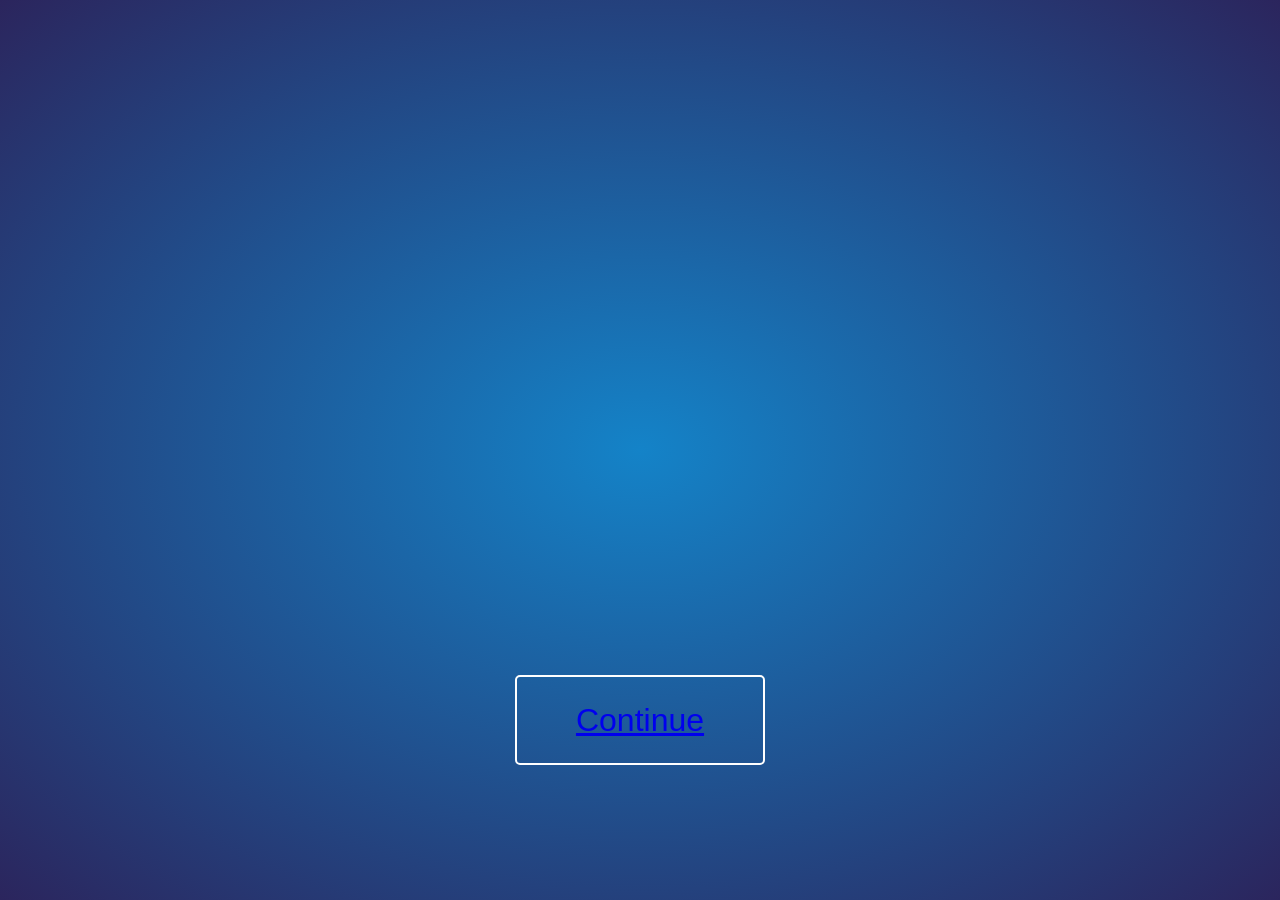
<file: index.html>
<!DOCTYPE html>
<html lang="en">
<head>
    <meta charset="UTF-8">
    <meta http-equiv="X-UA-Compatible" content="IE=edge">
    <meta name="viewport" content="width=device-width, initial-scale=1.0">
    <title>portfolio</title>
    <link rel="stylesheet" href="l.css"/>

</head>
<body>
    <p id='head1' class='header'>Hi there!</p>
<p id='head2' class='header'>I am Ashmi</p>
<p id='head3' class='header'>This is my portfolio</p>
<p id='head4' class='header'>Click on "Continue" to proceed further</p>

    <div class='light x1'></div>
    <div class='light x2'></div>
    <div class='light x3'></div>
    <div class='light x4'></div>
    <div class='light x5'></div>
    <div class='light x6'></div>
    <div class='light x6'></div>
    <div class='light x7'></div>
    <button><a href="final1.html">Continue</a></button>
    <br>
  
</body>
</html>
</file>
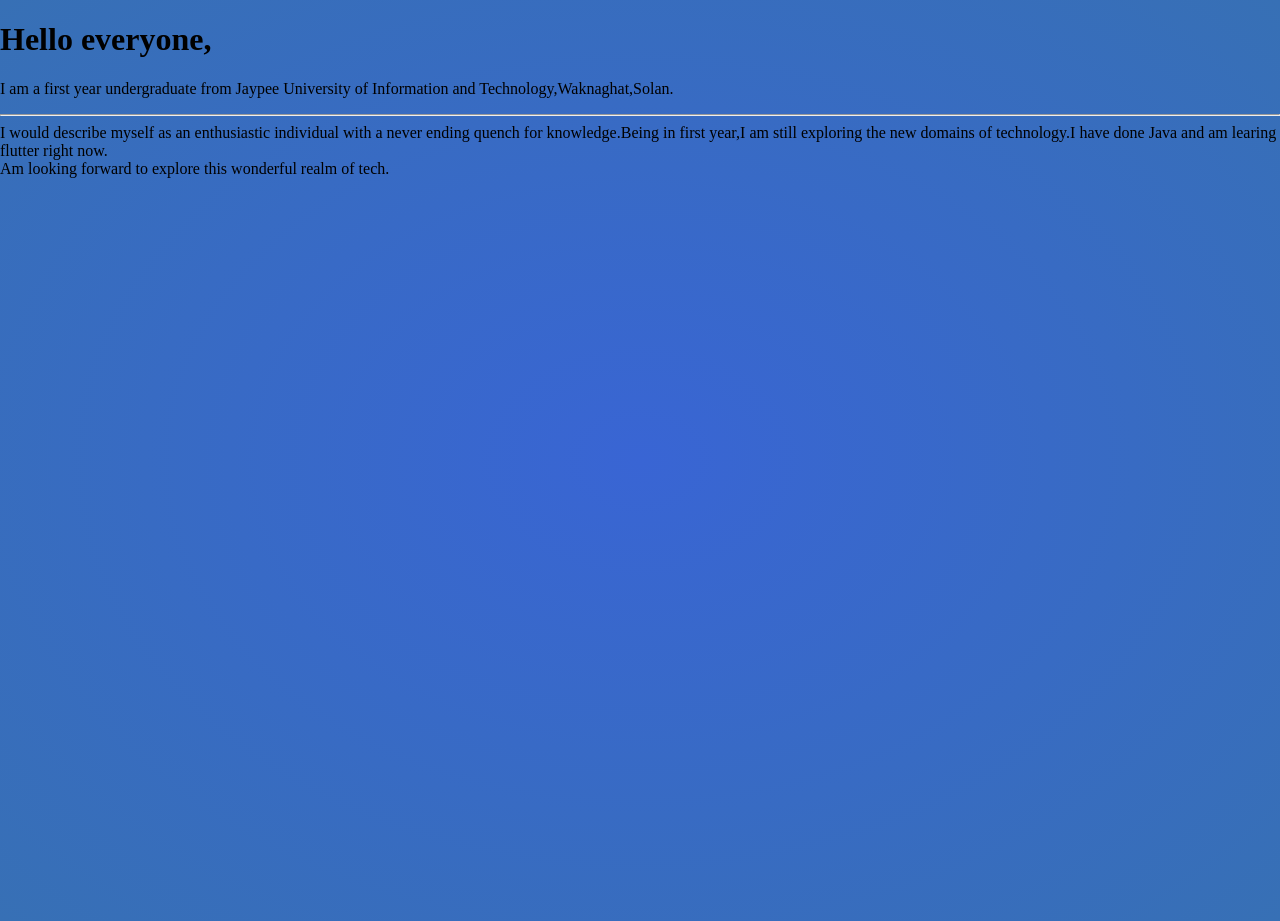
<file: about.html>
<!DOCTYPE html>
<html lang="en">
<head>
    <meta charset="UTF-8">
    <meta http-equiv="X-UA-Compatible" content="IE=edge">
    <meta name="viewport" content="width=device-width, initial-scale=1.0">
    <title>About me</title>
    <link rel="stylesheet" href="about.css  ">
</head>
<body>
    <div class='light x1'></div>
    <div class='light x2'></div>
    <div class='light x3'></div>
    <div class='light x4'></div>
    <div class='light x5'></div>
    <div class='light x6'></div>
    <div class='light x6'></div>
    <div class='light x7'></div>

    <p><h1>Hello everyone,</h1></p>
    <p><style<h3>I am a first year undergraduate from Jaypee University of Information and Technology,Waknaghat,Solan.
        <br><hr>
        I would describe myself as an enthusiastic individual with a never ending quench for knowledge.Being in first year,I am still exploring the new domains of technology.I have done Java and am learing flutter right now.
        <br>
        Am looking forward to explore this wonderful realm of tech.
    </h3></p>
</body>
</html>
</file>
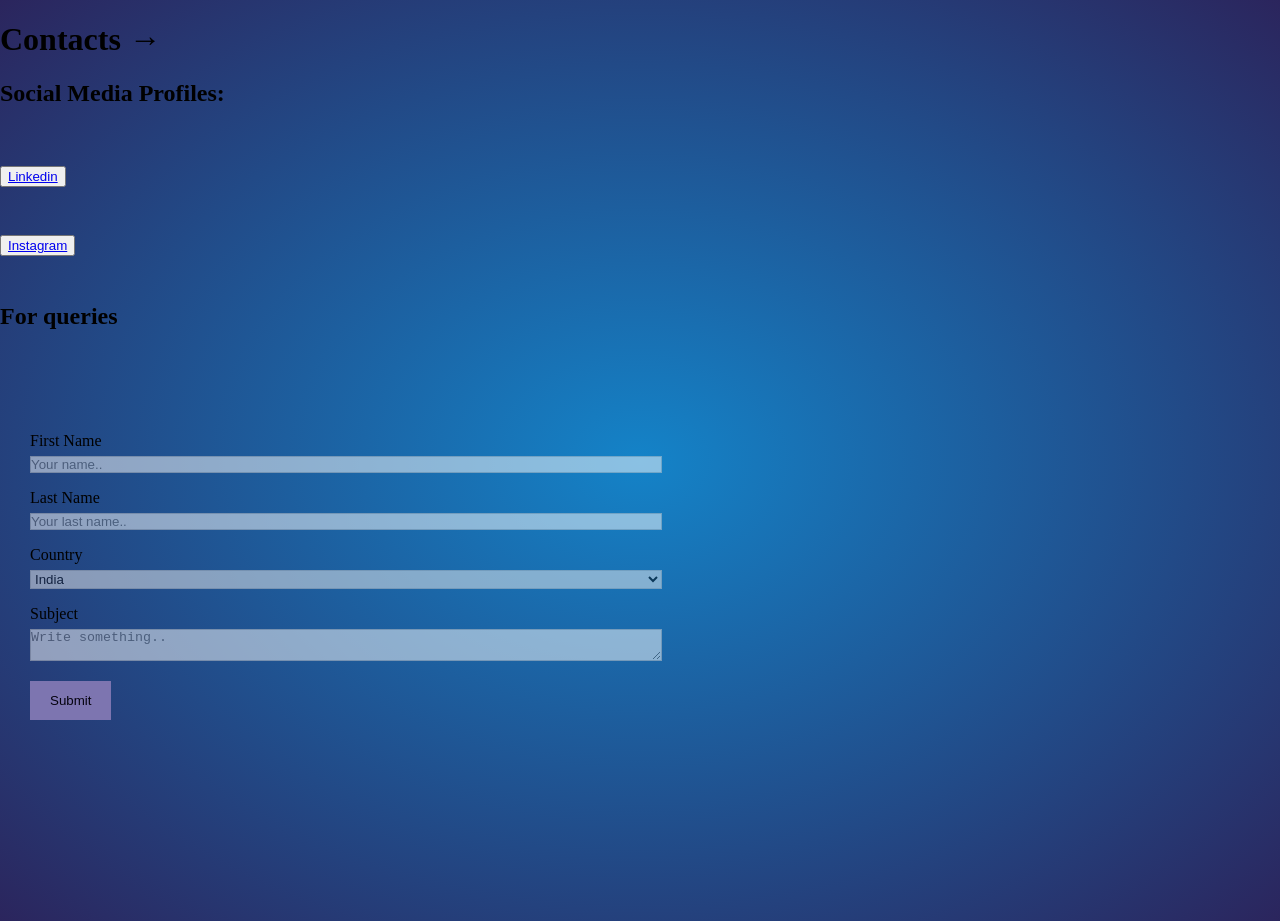
<file: contact.html>
<!DOCTYPE html>
<html lang="en">
<head>
    <meta charset="UTF-8">
    <meta http-equiv="X-UA-Compatible" content="IE=edge">
    <meta name="viewport" content="width=device-width, initial-scale=1.0">
    <title>Contact</title>
    <link rel="stylesheet" href="contact.css">
</head>
<body>
    <div class='light x1'></div>
    <div class='light x2'></div>
    <div class='light x3'></div>
    <div class='light x4'></div>
    <div class='light x5'></div>
    <div class='light x6'></div>
    <div class='light x6'></div>
    <div class='light x7'></div>
    <p><h1>Contacts &rarr;</h1></p>
    <h2>Social Media Profiles:</h2>
    <div class="a">
                <i class="fa fa-instagram" style="font-size:60px;color:rgb(229, 10, 94);"></i>
                
                <button><a href="linkedin.com/in/ashmi-sharma-076914258/">Linkedin</a></button>
                <br>
                <i class="fa fa-linkedin" style="font-size:60px;color:blue;"></i>

                <button><a href="https://instagram.com/ash_mi_._?igshid=Mzc0YWU1WY=">Instagram</a></button>
                </div>
                <br>
                <h2>For queries</h2>
                <div class="container">
                    <div style="text-align:center">
                    </div>
                    <div class="row">
                      <div class="column">
                      </div>
                      <div class="column">
                        <form action="/action_page.php">
                          <label for="fname">First Name</label>
                          <input type="text" id="fname" name="firstname" placeholder="Your name..">
                          <label for="lname">Last Name</label>
                          <input type="text" id="lname" name="lastname" placeholder="Your last name..">
                          <label for="country">Country</label>
                          <select id="country" name="country">
                            <option value="australia">India</option>
                            <option value="canada">Norway</option>
                            <option value="usa">USA</option>
                          </select>
                          <br>
                          <label for="subject">Subject</label>
                          <textarea id="subject" name="subject" placeholder="Write something.." style="height:170px 200px"></textarea>
                          <input type="submit" value="Submit">
                        </form>
                      </div>
                    </div>
                  </div>

</body>
</html>
</file>
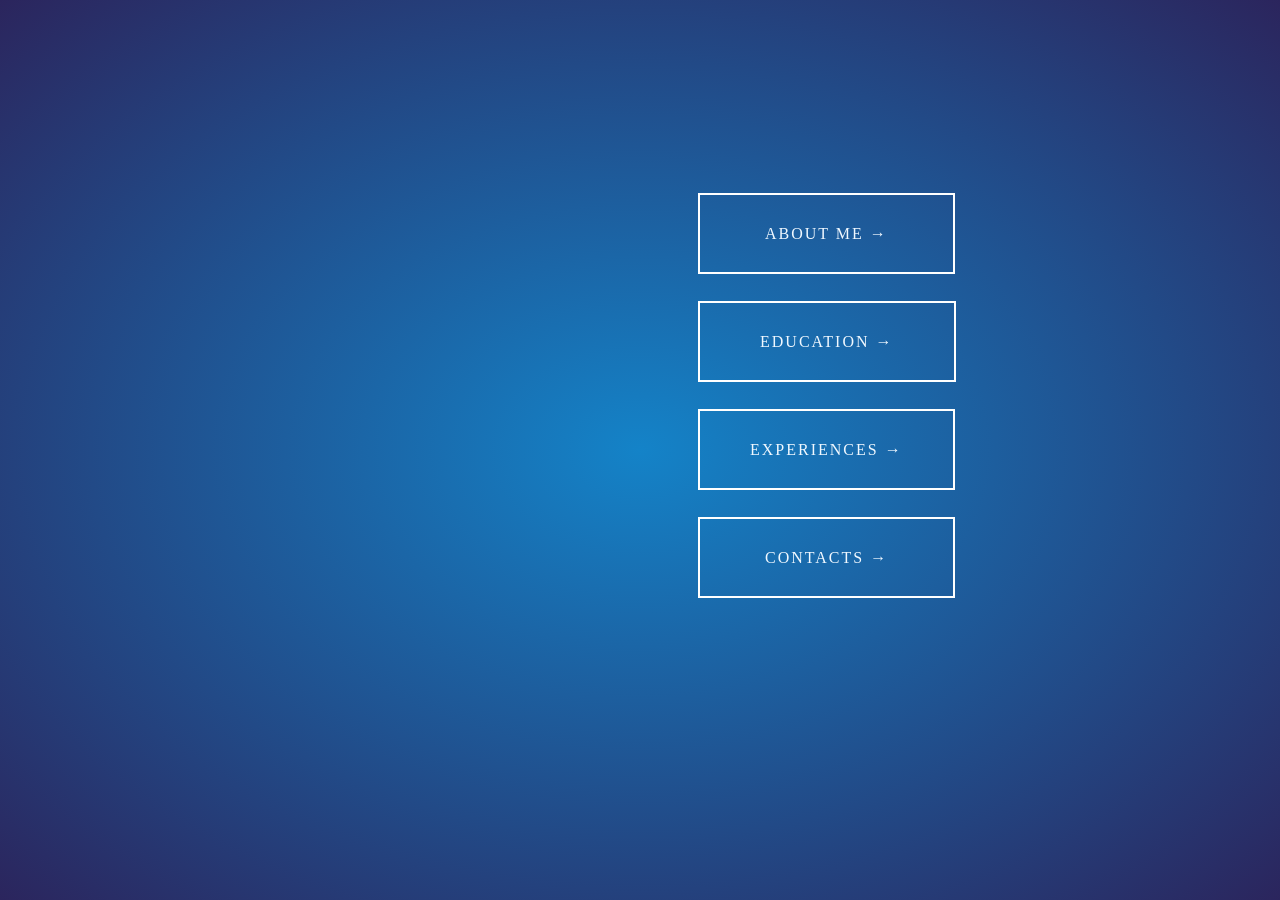
<file: final1.html>
<!DOCTYPE html>
<html lang="en">
<head>
    <meta charset="UTF-8">
    <meta http-equiv="X-UA-Compatible" content="IE=edge">
    <meta name="viewport" content="width=device-width, initial-scale=1.0">
    <title>Home</title>
    <link rel="stylesheet" href="ll.css">
</head>
<body>
    
    <div class='light x1'></div>
    <div class='light x2'></div>
    <div class='light x3'></div>
    <div class='light x4'></div>
    <div class='light x5'></div>
    <div class='light x6'></div>
    <div class='light x6'></div>
    <div class='light x7'></div>
<a class="but but1"href="about.html">About me &rarr;</a>

<br>
<a class="but but2"href="edu.html">Education &rarr;</a>
<br>
<a class="but but3"href="exp.html">Experiences &rarr;</a>
<br>
<a class="but but4"href="contact.html">Contacts &rarr;</a>
<br>



</body>
</html>
</file>
<file: l.css>
body {
    margin: 0;
    height: 100vh;
    font-weight: 100;
    background: radial-gradient(#1483c8,#2b255d);
    -webkit-overflow-Y: hidden;
    -moz-overflow-Y: hidden;
    -o-overflow-Y: hidden;
    overflow-y: hidden;
    -webkit-animation: fadeIn 1 1s ease-out;
    -moz-animation: fadeIn 1 1s ease-out;
    -o-animation: fadeIn 1 1s ease-out;
    animation: fadeIn 1 1s ease-out;
}

button{
  position: absolute;
  border: 2px solid white;
  background: transparent;
  font-family:palatino,sans-serif;
  color: rgb(244, 237, 241);
  width: 250px;
  height: 90px;
  font-size: 2em;
  border-radius: 5px;
  opacity: 5;
  top: 60vh;
  bottom: 0px;
  left: 0px;
  right: 0px;
  margin: auto;
  transition: .3s;
}

button:hover{
  border: 2px solid #add1d4;
  background-color: rgba(365,365,365,0.5);
  cursor: pointer;
  color: #9ad1d6;
  opacity: .8;
  transition: .3s;
  box-shadow: 0 8px 16px 0 rgba(82, 60, 60, 0.944);
}

.light {
    position: absolute;
    width: 0px;
    opacity: .75;
    background-color: rgb(17, 228, 189);
    box-shadow: #e9f1f1 0px 0px 20px 2px;
    opacity: 0;
    top: 100vh;
    bottom: 0px;
    left: 0px;
    right: 0px;
    margin: auto;
}

.x1{
  -webkit-animation: floatUp 4s infinite linear;
  -moz-animation: floatUp 4s infinite linear;
  -o-animation: floatUp 4s infinite linear;
  animation: floatUp 4s infinite linear;
   -webkit-transform: scale(1.0);
   -moz-transform: scale(1.0);
   -o-transform: scale(1.0);
  transform: scale(1.0);
}

.x2{
  -webkit-animation: floatUp 7s infinite linear;
  -moz-animation: floatUp 7s infinite linear;
  -o-animation: floatUp 7s infinite linear;
  animation: floatUp 7s infinite linear;
  -webkit-transform: scale(1.6);
  -moz-transform: scale(1.6);
  -o-transform: scale(1.6);
  transform: scale(1.6);
  left: 15%;
}

.x3{
  -webkit-animation: floatUp 2.5s infinite linear;
  -moz-animation: floatUp 2.5s infinite linear;
  -o-animation: floatUp 2.5s infinite linear;
  animation: floatUp 2.5s infinite linear;
  -webkit-transform: scale(.5);
  -moz-transform: scale(.5);
  -o-transform: scale(.5);
  transform: scale(.5);
  left: -15%;
}

.x4{
  -webkit-animation: floatUp 4.5s infinite linear;
  -moz-animation: floatUp 4.5s infinite linear;
  -o-animation: floatUp 4.5s infinite linear;
  animation: floatUp 4.5s infinite linear;
  -webkit-transform: scale(1.2);
  -moz-transform: scale(1.2);
  -o-transform: scale(1.2);
  transform: scale(1.2);
  left: -34%;
}

.x5{
  -webkit-animation: floatUp 8s infinite linear;
  -moz-animation: floatUp 8s infinite linear;
  -o-animation: floatUp 8s infinite linear;
  animation: floatUp 8s infinite linear;
  -webkit-transform: scale(2.2);
  -moz-transform: scale(2.2);
  -o-transform: scale(2.2);
  transform: scale(2.2);
  left: -57%;
}

.x6{
  -webkit-animation: floatUp 3s infinite linear;
  -moz-animation: floatUp 3s infinite linear;
  -o-animation: floatUp 3s infinite linear;
  animation: floatUp 3s infinite linear;
  -webkit-transform: scale(.8);
  -moz-transform: scale(.8);
  -o-transform: scale(.8);
  transform: scale(.8);
  left: -81%;
}

.x7{
  -webkit-animation: floatUp 5.3s infinite linear;
  -moz-animation: floatUp 5.3s infinite linear;
  -o-animation: floatUp 5.3s infinite linear;
  animation: floatUp 5.3s infinite linear;
  -webkit-transform: scale(3.2);
  -moz-transform: scale(3.2);
  -o-transform: scale(3.2);
  transform: scale(3.2);
  left: 37%;
}



button:focus{
  outline: none;
}

@-webkit-keyframes floatUp{
  0%{top: 100vh; opacity: 0;}
  25%{opacity: 1;}
  50%{top: 0vh; opacity: .8;}
  75%{opacity: 1;}
  100%{top: -100vh; opacity: 0;}
}
@-moz-keyframes floatUp{
  0%{top: 100vh; opacity: 0;}
  25%{opacity: 1;}
  50%{top: 0vh; opacity: .8;}
  75%{opacity: 1;}
  100%{top: -100vh; opacity: 0;}
}
@-o-keyframes floatUp{
  0%{top: 100vh; opacity: 0;}
  25%{opacity: 1;}
  50%{top: 0vh; opacity: .8;}
  75%{opacity: 1;}
  100%{top: -100vh; opacity: 0;}
}
@keyframes floatUp{
  0%{top: 100vh; opacity: 0;}
  25%{opacity: 1;}
  50%{top: 0vh; opacity: .8;}
  75%{opacity: 1;}
  100%{top: -100vh; opacity: 0;}
}

.header{
  position: absolute;
  top: 40%;
  left: 50%;
  transform: translate(-50%, -50%);
  font-family: 'Roboto', sans-serif;
  font-weight: 200;
  color: white;
  font-size: 2em;
}

#head1, #head2,#head3,#head4{
  opacity: 0;
}

#head1{
  -webkit-animation: fadeOut 1 5s ease-in;
  -moz-animation: fadeOut 1 5s ease-in;
  -o-animation: fadeOut 1 5s ease-in;
  animation: fadeOut 1 5s ease-in;
}

#head2{
  -webkit-animation: fadeOut 1 5s ease-in;
  -moz-animation: fadeOut 1 5s ease-in;
  -o-animation: fadeOut 1 5s ease-in;
  animation: fadeOut 1 5s ease-in;
  -webkit-animation-delay: 6s;
  -moz-animation-delay: 6s;
  -o-animation-delay: 6s;
  animation-delay: 6s;
}
#head3{
  -webkit-animation: fadeOut 1 5s ease-in;
  -moz-animation: fadeOut 1 5s ease-in;
  -o-animation: fadeOut 1 5s ease-in;
  animation: fadeOut 1 5s ease-in;
  -webkit-animation-delay: 12s;
  -moz-animation-delay: 12s;
  -o-animation-delay: 12s;
  animation-delay: 12s;
}

#head4{
  -webkit-animation: fadeOut 1 5s ease-in;
  -moz-animation: fadeOut 1 5s ease-in;
  -o-animation: fadeOut 1 5s ease-in;
  animation: fadeOut 1 5s ease-in;
  -webkit-animation-delay: 16s;
  -moz-animation-delay: 16s;
  -o-animation-delay: 16s;
  animation-delay: 16s;
}




@-webkit-keyframes fadeIn{
  from{opacity: 0;}
  to{opacity: 1;}
}

@-moz-keyframes fadeIn{
  from{opacity: 0;}
  to{opacity: 1;}
}

@-o-keyframes fadeIn{
  from{opacity: 0;}
  to{opacity: 1;}
}

@keyframes fadeIn{
  from{opacity: 0;}
  to{opacity: 1;}
}

@-webkit-keyframes fadeOut{
  0%{opacity: 0;}
  30%{opacity: 1;}
  80%{opacity: .9;}
  100%{opacity: 0;}
}

@-moz-keyframes fadeOut{
  0%{opacity: 0;}
  30%{opacity: 1;}
  80%{opacity: .9;}
  100%{opacity: 0;}
}

@-o-keyframes fadeOut{
  0%{opacity: 0;}
  30%{opacity: 1;}
  80%{opacity: .9;}
  100%{opacity: 0;}
}

@keyframes fadeOut{
  0%{opacity: 0;}
  30%{opacity: 1;}
  80%{opacity: .9;}
  100%{opacity: 0;}
}

@-webkit-keyframes finalFade{
  0%{opacity: 0;}
  30%{opacity: 1;}
  80%{opacity: .9;}
  100%{opacity: 1;}
}

@-moz-keyframes finalFade{
  0%{opacity: 0;}
  30%{opacity: 1;}
  80%{opacity: .9;}
  100%{opacity: 1;}
}

@-o-keyframes finalFade{
  0%{opacity: 0;}
  30%{opacity: 1;}
  80%{opacity: .9;}
  100%{opacity: 1;}
}

@keyframes finalFade{
  0%{opacity: 0;}
  30%{opacity: 1;}
  80%{opacity: .9;}
  100%{opacity: 1;}
}

#footer{
  font-family: 'Roboto', sans-serif;
  font-size: 1.2em;
  color: white;
  position: fixed;
  -webkit-transform: translate(95vw,90vh);
  -moz-transform: translate(95vw,90vh);
  transform: translate(95vw,90vh);
  transform: translate(95vw,90vh);
}
</file>
<file: about.css>
body {
    margin: 0;
    height: 100vh;
    font-weight: 100;
    background: radial-gradient(#3965d4,#3770b5);
    -webkit-overflow-Y: hidden;
    -moz-overflow-Y: hidden;
    -o-overflow-Y: hidden;
    overflow-y: hidden;
    -webkit-animation: fadeIn 1 1s ease-out;
    -moz-animation: fadeIn 1 1s ease-out;
    -o-animation: fadeIn 1 1s ease-out;
    animation: fadeIn 1 1s ease-out;
}
.light {
    position: absolute;
    width: 0px;
    opacity: .75;
    background-color: rgb(17, 228, 189);
    box-shadow: #e9f1f1 0px 0px 20px 2px;
    opacity: 0;
    top: 100vh;
    bottom: 0px;
    left: 0px;
    right: 0px;
    margin: auto;
}

.x1{
  -webkit-animation: floatUp 4s infinite linear;
  -moz-animation: floatUp 4s infinite linear;
  -o-animation: floatUp 4s infinite linear;
  animation: floatUp 4s infinite linear;
   -webkit-transform: scale(1.0);
   -moz-transform: scale(1.0);
   -o-transform: scale(1.0);
  transform: scale(1.0);
}

.x2{
  -webkit-animation: floatUp 7s infinite linear;
  -moz-animation: floatUp 7s infinite linear;
  -o-animation: floatUp 7s infinite linear;
  animation: floatUp 7s infinite linear;
  -webkit-transform: scale(1.6);
  -moz-transform: scale(1.6);
  -o-transform: scale(1.6);
  transform: scale(1.6);
  left: 15%;
}

.x3{
  -webkit-animation: floatUp 2.5s infinite linear;
  -moz-animation: floatUp 2.5s infinite linear;
  -o-animation: floatUp 2.5s infinite linear;
  animation: floatUp 2.5s infinite linear;
  -webkit-transform: scale(.5);
  -moz-transform: scale(.5);
  -o-transform: scale(.5);
  transform: scale(.5);
  left: -15%;
}

.x4{
  -webkit-animation: floatUp 4.5s infinite linear;
  -moz-animation: floatUp 4.5s infinite linear;
  -o-animation: floatUp 4.5s infinite linear;
  animation: floatUp 4.5s infinite linear;
  -webkit-transform: scale(1.2);
  -moz-transform: scale(1.2);
  -o-transform: scale(1.2);
  transform: scale(1.2);
  left: -34%;
}

.x5{
  -webkit-animation: floatUp 8s infinite linear;
  -moz-animation: floatUp 8s infinite linear;
  -o-animation: floatUp 8s infinite linear;
  animation: floatUp 8s infinite linear;
  -webkit-transform: scale(2.2);
  -moz-transform: scale(2.2);
  -o-transform: scale(2.2);
  transform: scale(2.2);
  left: -57%;
}

.x6{
  -webkit-animation: floatUp 3s infinite linear;
  -moz-animation: floatUp 3s infinite linear;
  -o-animation: floatUp 3s infinite linear;
  animation: floatUp 3s infinite linear;
  -webkit-transform: scale(.8);
  -moz-transform: scale(.8);
  -o-transform: scale(.8);
  transform: scale(.8);
  left: -81%;
}

.x7{
  -webkit-animation: floatUp 5.3s infinite linear;
  -moz-animation: floatUp 5.3s infinite linear;
  -o-animation: floatUp 5.3s infinite linear;
  animation: floatUp 5.3s infinite linear;
  -webkit-transform: scale(3.2);
  -moz-transform: scale(3.2);
  -o-transform: scale(3.2);
  transform: scale(3.2);
  left: 37%;
}



button:focus{
  outline: none;
}

@-webkit-keyframes floatUp{
  0%{top: 100vh; opacity: 0;}
  25%{opacity: 1;}
  50%{top: 0vh; opacity: .8;}
  75%{opacity: 1;}
  100%{top: -100vh; opacity: 0;}
}
@-moz-keyframes floatUp{
  0%{top: 100vh; opacity: 0;}
  25%{opacity: 1;}
  50%{top: 0vh; opacity: .8;}
  75%{opacity: 1;}
  100%{top: -100vh; opacity: 0;}
}
@-o-keyframes floatUp{
  0%{top: 100vh; opacity: 0;}
  25%{opacity: 1;}
  50%{top: 0vh; opacity: .8;}
  75%{opacity: 1;}
  100%{top: -100vh; opacity: 0;}
}
@keyframes floatUp{
  0%{top: 100vh; opacity: 0;}
  25%{opacity: 1;}
  50%{top: 0vh; opacity: .8;}
  75%{opacity: 1;}
  100%{top: -100vh; opacity: 0;}
}

.header{
  position: absolute;
  top: 40%;
  left: 50%;
  transform: translate(-50%, -50%);
  font-family: 'Roboto', sans-serif;
  font-weight: 200;
  color: white;
  font-size: 2em;
}

#head1, #head2,#head3,#head4{
  opacity: 0;
}

#head1{
  -webkit-animation: fadeOut 1 5s ease-in;
  -moz-animation: fadeOut 1 5s ease-in;
  -o-animation: fadeOut 1 5s ease-in;
  animation: fadeOut 1 5s ease-in;
}

#head2{
  -webkit-animation: fadeOut 1 5s ease-in;
  -moz-animation: fadeOut 1 5s ease-in;
  -o-animation: fadeOut 1 5s ease-in;
  animation: fadeOut 1 5s ease-in;
  -webkit-animation-delay: 6s;
  -moz-animation-delay: 6s;
  -o-animation-delay: 6s;
  animation-delay: 6s;
}
#head3{
  -webkit-animation: fadeOut 1 5s ease-in;
  -moz-animation: fadeOut 1 5s ease-in;
  -o-animation: fadeOut 1 5s ease-in;
  animation: fadeOut 1 5s ease-in;
  -webkit-animation-delay: 12s;
  -moz-animation-delay: 12s;
  -o-animation-delay: 12s;
  animation-delay: 12s;
}

#head4{
  -webkit-animation: fadeOut 1 5s ease-in;
  -moz-animation: fadeOut 1 5s ease-in;
  -o-animation: fadeOut 1 5s ease-in;
  animation: fadeOut 1 5s ease-in;
  -webkit-animation-delay: 16s;
  -moz-animation-delay: 16s;
  -o-animation-delay: 16s;
  animation-delay: 16s;
}




@-webkit-keyframes fadeIn{
  from{opacity: 0;}
  to{opacity: 1;}
}

@-moz-keyframes fadeIn{
  from{opacity: 0;}
  to{opacity: 1;}
}

@-o-keyframes fadeIn{
  from{opacity: 0;}
  to{opacity: 1;}
}

@keyframes fadeIn{
  from{opacity: 0;}
  to{opacity: 1;}
}

@-webkit-keyframes fadeOut{
  0%{opacity: 0;}
  30%{opacity: 1;}
  80%{opacity: .9;}
  100%{opacity: 0;}
}

@-moz-keyframes fadeOut{
  0%{opacity: 0;}
  30%{opacity: 1;}
  80%{opacity: .9;}
  100%{opacity: 0;}
}

@-o-keyframes fadeOut{
  0%{opacity: 0;}
  30%{opacity: 1;}
  80%{opacity: .9;}
  100%{opacity: 0;}
}

@keyframes fadeOut{
  0%{opacity: 0;}
  30%{opacity: 1;}
  80%{opacity: .9;}
  100%{opacity: 0;}
}

@-webkit-keyframes finalFade{
  0%{opacity: 0;}
  30%{opacity: 1;}
  80%{opacity: .9;}
  100%{opacity: 1;}
}

@-moz-keyframes finalFade{
  0%{opacity: 0;}
  30%{opacity: 1;}
  80%{opacity: .9;}
  100%{opacity: 1;}
}

@-o-keyframes finalFade{
  0%{opacity: 0;}
  30%{opacity: 1;}
  80%{opacity: .9;}
  100%{opacity: 1;}
}

@keyframes finalFade{
  0%{opacity: 0;}
  30%{opacity: 1;}
  80%{opacity: .9;}
  100%{opacity: 1;}
}

#footer{
  font-family: 'Roboto', sans-serif;
  font-size: 1.2em;
  color: white;
  position: fixed;
  -webkit-transform: translate(95vw,90vh);
  -moz-transform: translate(95vw,90vh);
  transform: translate(95vw,90vh);
  transform: translate(95vw,90vh);
}
<style>
</file>
<file: contact.css>
body {
    margin: 0;
    height: 100vh;
    font-weight: 100;
    background: radial-gradient(#1483c8,#2b255d);
    -webkit-overflow-Y: hidden;
    -moz-overflow-Y: hidden;
    -o-overflow-Y: hidden;
    overflow-y: hidden;
    -webkit-animation: fadeIn 1 1s ease-out;
    -moz-animation: fadeIn 1 1s ease-out;
    -o-animation: fadeIn 1 1s ease-out;
    animation: fadeIn 1 1s ease-out;
}
.light {
    position: absolute;
    width: 0px;
    opacity: .75;
    background-color: rgb(17, 228, 189);
    box-shadow: #e9f1f1 0px 0px 20px 2px;
    opacity: 0;
    top: 100vh;
    bottom: 0px;
    left: 0px;
    right: 0px;
    margin: auto;
}

.x1{
  -webkit-animation: floatUp 4s infinite linear;
  -moz-animation: floatUp 4s infinite linear;
  -o-animation: floatUp 4s infinite linear;
  animation: floatUp 4s infinite linear;
   -webkit-transform: scale(1.0);
   -moz-transform: scale(1.0);
   -o-transform: scale(1.0);
  transform: scale(1.0);
}

.x2{
  -webkit-animation: floatUp 7s infinite linear;
  -moz-animation: floatUp 7s infinite linear;
  -o-animation: floatUp 7s infinite linear;
  animation: floatUp 7s infinite linear;
  -webkit-transform: scale(1.6);
  -moz-transform: scale(1.6);
  -o-transform: scale(1.6);
  transform: scale(1.6);
  left: 15%;
}

.x3{
  -webkit-animation: floatUp 2.5s infinite linear;
  -moz-animation: floatUp 2.5s infinite linear;
  -o-animation: floatUp 2.5s infinite linear;
  animation: floatUp 2.5s infinite linear;
  -webkit-transform: scale(.5);
  -moz-transform: scale(.5);
  -o-transform: scale(.5);
  transform: scale(.5);
  left: -15%;
}

.x4{
  -webkit-animation: floatUp 4.5s infinite linear;
  -moz-animation: floatUp 4.5s infinite linear;
  -o-animation: floatUp 4.5s infinite linear;
  animation: floatUp 4.5s infinite linear;
  -webkit-transform: scale(1.2);
  -moz-transform: scale(1.2);
  -o-transform: scale(1.2);
  transform: scale(1.2);
  left: -34%;
}

.x5{
  -webkit-animation: floatUp 8s infinite linear;
  -moz-animation: floatUp 8s infinite linear;
  -o-animation: floatUp 8s infinite linear;
  animation: floatUp 8s infinite linear;
  -webkit-transform: scale(2.2);
  -moz-transform: scale(2.2);
  -o-transform: scale(2.2);
  transform: scale(2.2);
  left: -57%;
}

.x6{
  -webkit-animation: floatUp 3s infinite linear;
  -moz-animation: floatUp 3s infinite linear;
  -o-animation: floatUp 3s infinite linear;
  animation: floatUp 3s infinite linear;
  -webkit-transform: scale(.8);
  -moz-transform: scale(.8);
  -o-transform: scale(.8);
  transform: scale(.8);
  left: -81%;
}

.x7{
  -webkit-animation: floatUp 5.3s infinite linear;
  -moz-animation: floatUp 5.3s infinite linear;
  -o-animation: floatUp 5.3s infinite linear;
  animation: floatUp 5.3s infinite linear;
  -webkit-transform: scale(3.2);
  -moz-transform: scale(3.2);
  -o-transform: scale(3.2);
  transform: scale(3.2);
  left: 37%;
}



button:focus{
  outline: none;
}

@-webkit-keyframes floatUp{
  0%{top: 100vh; opacity: 0;}
  25%{opacity: 1;}
  50%{top: 0vh; opacity: .8;}
  75%{opacity: 1;}
  100%{top: -100vh; opacity: 0;}
}
@-moz-keyframes floatUp{
  0%{top: 100vh; opacity: 0;}
  25%{opacity: 1;}
  50%{top: 0vh; opacity: .8;}
  75%{opacity: 1;}
  100%{top: -100vh; opacity: 0;}
}
@-o-keyframes floatUp{
  0%{top: 100vh; opacity: 0;}
  25%{opacity: 1;}
  50%{top: 0vh; opacity: .8;}
  75%{opacity: 1;}
  100%{top: -100vh; opacity: 0;}
}
@keyframes floatUp{
  0%{top: 100vh; opacity: 0;}
  25%{opacity: 1;}
  50%{top: 0vh; opacity: .8;}
  75%{opacity: 1;}
  100%{top: -100vh; opacity: 0;}
}

.header{
  position: absolute;
  top: 40%;
  left: 50%;
  transform: translate(-50%, -50%);
  font-family: 'Roboto', sans-serif;
  font-weight: 200;
  color: white;
  font-size: 2em;
}

#head1, #head2,#head3,#head4{
  opacity: 0;
}

#head1{
  -webkit-animation: fadeOut 1 5s ease-in;
  -moz-animation: fadeOut 1 5s ease-in;
  -o-animation: fadeOut 1 5s ease-in;
  animation: fadeOut 1 5s ease-in;
}

#head2{
  -webkit-animation: fadeOut 1 5s ease-in;
  -moz-animation: fadeOut 1 5s ease-in;
  -o-animation: fadeOut 1 5s ease-in;
  animation: fadeOut 1 5s ease-in;
  -webkit-animation-delay: 6s;
  -moz-animation-delay: 6s;
  -o-animation-delay: 6s;
  animation-delay: 6s;
}
#head3{
  -webkit-animation: fadeOut 1 5s ease-in;
  -moz-animation: fadeOut 1 5s ease-in;
  -o-animation: fadeOut 1 5s ease-in;
  animation: fadeOut 1 5s ease-in;
  -webkit-animation-delay: 12s;
  -moz-animation-delay: 12s;
  -o-animation-delay: 12s;
  animation-delay: 12s;
}

#head4{
  -webkit-animation: fadeOut 1 5s ease-in;
  -moz-animation: fadeOut 1 5s ease-in;
  -o-animation: fadeOut 1 5s ease-in;
  animation: fadeOut 1 5s ease-in;
  -webkit-animation-delay: 16s;
  -moz-animation-delay: 16s;
  -o-animation-delay: 16s;
  animation-delay: 16s;
}




@-webkit-keyframes fadeIn{
  from{opacity: 0;}
  to{opacity: 1;}
}

@-moz-keyframes fadeIn{
  from{opacity: 0;}
  to{opacity: 1;}
}

@-o-keyframes fadeIn{
  from{opacity: 0;}
  to{opacity: 1;}
}

@keyframes fadeIn{
  from{opacity: 0;}
  to{opacity: 1;}
}

@-webkit-keyframes fadeOut{
  0%{opacity: 0;}
  30%{opacity: 1;}
  80%{opacity: .9;}
  100%{opacity: 0;}
}

@-moz-keyframes fadeOut{
  0%{opacity: 0;}
  30%{opacity: 1;}
  80%{opacity: .9;}
  100%{opacity: 0;}
}

@-o-keyframes fadeOut{
  0%{opacity: 0;}
  30%{opacity: 1;}
  80%{opacity: .9;}
  100%{opacity: 0;}
}

@keyframes fadeOut{
  0%{opacity: 0;}
  30%{opacity: 1;}
  80%{opacity: .9;}
  100%{opacity: 0;}
}

@-webkit-keyframes finalFade{
  0%{opacity: 0;}
  30%{opacity: 1;}
  80%{opacity: .9;}
  100%{opacity: 1;}
}

@-moz-keyframes finalFade{
  0%{opacity: 0;}
  30%{opacity: 1;}
  80%{opacity: .9;}
  100%{opacity: 1;}
}

@-o-keyframes finalFade{
  0%{opacity: 0;}
  30%{opacity: 1;}
  80%{opacity: .9;}
  100%{opacity: 1;}
}

@keyframes finalFade{
  0%{opacity: 0;}
  30%{opacity: 1;}
  80%{opacity: .9;}
  100%{opacity: 1;}
}

#footer{
  font-family: 'Roboto', sans-serif;
  font-size: 1.2em;
  color: white;
  position: fixed;
  -webkit-transform: translate(95vw,90vh);
  -moz-transform: translate(95vw,90vh);
  transform: translate(95vw,90vh);
  transform: translate(95vw,90vh);
}

* {
    box-sizing:content-box;
  }
  
  /* Style inputs */
  input[type=text], select, textarea {
    width: 100%;
    padding: 0px;
    border: 1px solid #ccc;
    opacity: .5;
    margin-top: 6px;
    margin-bottom: 16px;
    resize: vertical;
  }
  
  input[type=submit] {
    background-color: #7d75b0;
    color: rgb(6, 4, 16);
    padding: 12px 20px;
    border: none;
    cursor: pointer;
  }
  
  input[type=submit]:hover {
    background-color: #504a75;
  }
  
  /* Style the container/contact section */
  .container {
    border-radius: 5px;
    background-color:1483c8;
    padding: 10px;
  }
  
  /* Create two columns that float next to eachother */
  .column {
    float: left;
    width: 50%;
    margin-top: 6px;
    padding: 20px;
  }
  
  /* Clear floats after the columns */
  .row:after {
    content: "";
    display: table;
    clear: both;
  }
  
  /* Responsive layout - when the screen is less than 600px wide, make the two columns stack on top of each other instead of next to each other */
  @media screen and (max-width: 600px) {
    .column, input[type=submit] {
      width: 100%;
      margin-top: 0;
    }
  }
</file>
<file: ll.css>
body {
    margin: 0;
    height: 100vh;
    font-weight: 100;
    background: radial-gradient(#1483c8,#2b255d);
    -webkit-overflow-Y: hidden;
    -moz-overflow-Y: hidden;
    -o-overflow-Y: hidden;
    overflow-y: hidden;
    -webkit-animation: fadeIn 1 1s ease-out;
    -moz-animation: fadeIn 1 1s ease-out;
    -o-animation: fadeIn 1 1s ease-out;
    animation: fadeIn 1 1s ease-out;
}
.light {
    position: absolute;
    width: 0px;
    opacity: .75;
    background-color: rgb(17, 228, 189);
    box-shadow: #e9f1f1 0px 0px 20px 2px;
    opacity: 0;
    top: 100vh;
    bottom: 0px;
    left: 0px;
    right: 0px;
    margin: auto;
}

.x1{
  -webkit-animation: floatUp 4s infinite linear;
  -moz-animation: floatUp 4s infinite linear;
  -o-animation: floatUp 4s infinite linear;
  animation: floatUp 4s infinite linear;
   -webkit-transform: scale(1.0);
   -moz-transform: scale(1.0);
   -o-transform: scale(1.0);
  transform: scale(1.0);
}

.x2{
  -webkit-animation: floatUp 7s infinite linear;
  -moz-animation: floatUp 7s infinite linear;
  -o-animation: floatUp 7s infinite linear;
  animation: floatUp 7s infinite linear;
  -webkit-transform: scale(1.6);
  -moz-transform: scale(1.6);
  -o-transform: scale(1.6);
  transform: scale(1.6);
  left: 15%;
}

.x3{
  -webkit-animation: floatUp 2.5s infinite linear;
  -moz-animation: floatUp 2.5s infinite linear;
  -o-animation: floatUp 2.5s infinite linear;
  animation: floatUp 2.5s infinite linear;
  -webkit-transform: scale(.5);
  -moz-transform: scale(.5);
  -o-transform: scale(.5);
  transform: scale(.5);
  left: -15%;
}

.x4{
  -webkit-animation: floatUp 4.5s infinite linear;
  -moz-animation: floatUp 4.5s infinite linear;
  -o-animation: floatUp 4.5s infinite linear;
  animation: floatUp 4.5s infinite linear;
  -webkit-transform: scale(1.2);
  -moz-transform: scale(1.2);
  -o-transform: scale(1.2);
  transform: scale(1.2);
  left: -34%;
}

.x5{
  -webkit-animation: floatUp 8s infinite linear;
  -moz-animation: floatUp 8s infinite linear;
  -o-animation: floatUp 8s infinite linear;
  animation: floatUp 8s infinite linear;
  -webkit-transform: scale(2.2);
  -moz-transform: scale(2.2);
  -o-transform: scale(2.2);
  transform: scale(2.2);
  left: -57%;
}

.x6{
  -webkit-animation: floatUp 3s infinite linear;
  -moz-animation: floatUp 3s infinite linear;
  -o-animation: floatUp 3s infinite linear;
  animation: floatUp 3s infinite linear;
  -webkit-transform: scale(.8);
  -moz-transform: scale(.8);
  -o-transform: scale(.8);
  transform: scale(.8);
  left: -81%;
}

.x7{
  -webkit-animation: floatUp 5.3s infinite linear;
  -moz-animation: floatUp 5.3s infinite linear;
  -o-animation: floatUp 5.3s infinite linear;
  animation: floatUp 5.3s infinite linear;
  -webkit-transform: scale(3.2);
  -moz-transform: scale(3.2);
  -o-transform: scale(3.2);
  transform: scale(3.2);
  left: 37%;
}



button:focus{
  outline: none;
}

@-webkit-keyframes floatUp{
  0%{top: 100vh; opacity: 0;}
  25%{opacity: 1;}
  50%{top: 0vh; opacity: .8;}
  75%{opacity: 1;}
  100%{top: -100vh; opacity: 0;}
}
@-moz-keyframes floatUp{
  0%{top: 100vh; opacity: 0;}
  25%{opacity: 1;}
  50%{top: 0vh; opacity: .8;}
  75%{opacity: 1;}
  100%{top: -100vh; opacity: 0;}
}
@-o-keyframes floatUp{
  0%{top: 100vh; opacity: 0;}
  25%{opacity: 1;}
  50%{top: 0vh; opacity: .8;}
  75%{opacity: 1;}
  100%{top: -100vh; opacity: 0;}
}
@keyframes floatUp{
  0%{top: 100vh; opacity: 0;}
  25%{opacity: 1;}
  50%{top: 0vh; opacity: .8;}
  75%{opacity: 1;}
  100%{top: -100vh; opacity: 0;}
}

.header{
  position: absolute;
  top: 40%;
  left: 50%;
  transform: translate(-50%, -50%);
  font-family: 'Roboto', sans-serif;
  font-weight: 200;
  color: white;
  font-size: 2em;
}

#head1, #head2,#head3,#head4{
  opacity: 0;
}

#head1{
  -webkit-animation: fadeOut 1 5s ease-in;
  -moz-animation: fadeOut 1 5s ease-in;
  -o-animation: fadeOut 1 5s ease-in;
  animation: fadeOut 1 5s ease-in;
}

#head2{
  -webkit-animation: fadeOut 1 5s ease-in;
  -moz-animation: fadeOut 1 5s ease-in;
  -o-animation: fadeOut 1 5s ease-in;
  animation: fadeOut 1 5s ease-in;
  -webkit-animation-delay: 6s;
  -moz-animation-delay: 6s;
  -o-animation-delay: 6s;
  animation-delay: 6s;
}
#head3{
  -webkit-animation: fadeOut 1 5s ease-in;
  -moz-animation: fadeOut 1 5s ease-in;
  -o-animation: fadeOut 1 5s ease-in;
  animation: fadeOut 1 5s ease-in;
  -webkit-animation-delay: 12s;
  -moz-animation-delay: 12s;
  -o-animation-delay: 12s;
  animation-delay: 12s;
}

#head4{
  -webkit-animation: fadeOut 1 5s ease-in;
  -moz-animation: fadeOut 1 5s ease-in;
  -o-animation: fadeOut 1 5s ease-in;
  animation: fadeOut 1 5s ease-in;
  -webkit-animation-delay: 16s;
  -moz-animation-delay: 16s;
  -o-animation-delay: 16s;
  animation-delay: 16s;
}




@-webkit-keyframes fadeIn{
  from{opacity: 0;}
  to{opacity: 1;}
}

@-moz-keyframes fadeIn{
  from{opacity: 0;}
  to{opacity: 1;}
}

@-o-keyframes fadeIn{
  from{opacity: 0;}
  to{opacity: 1;}
}

@keyframes fadeIn{
  from{opacity: 0;}
  to{opacity: 1;}
}

@-webkit-keyframes fadeOut{
  0%{opacity: 0;}
  30%{opacity: 1;}
  80%{opacity: .9;}
  100%{opacity: 0;}
}

@-moz-keyframes fadeOut{
  0%{opacity: 0;}
  30%{opacity: 1;}
  80%{opacity: .9;}
  100%{opacity: 0;}
}

@-o-keyframes fadeOut{
  0%{opacity: 0;}
  30%{opacity: 1;}
  80%{opacity: .9;}
  100%{opacity: 0;}
}

@keyframes fadeOut{
  0%{opacity: 0;}
  30%{opacity: 1;}
  80%{opacity: .9;}
  100%{opacity: 0;}
}

@-webkit-keyframes finalFade{
  0%{opacity: 0;}
  30%{opacity: 1;}
  80%{opacity: .9;}
  100%{opacity: 1;}
}

@-moz-keyframes finalFade{
  0%{opacity: 0;}
  30%{opacity: 1;}
  80%{opacity: .9;}
  100%{opacity: 1;}
}

@-o-keyframes finalFade{
  0%{opacity: 0;}
  30%{opacity: 1;}
  80%{opacity: .9;}
  100%{opacity: 1;}
}

@keyframes finalFade{
  0%{opacity: 0;}
  30%{opacity: 1;}
  80%{opacity: .9;}
  100%{opacity: 1;}
}

#footer{
  font-family: 'Roboto', sans-serif;
  font-size: 1.2em;
  color: white;
  position: fixed;
  -webkit-transform: translate(95vw,90vh);
  -moz-transform: translate(95vw,90vh);
  transform: translate(95vw,90vh);
  transform: translate(95vw,90vh);
}

.but1{
    text-decoration: none;
    text-transform:uppercase ;
    letter-spacing: 2px;
    color: aliceblue;
    outline:2px solid #fff;
    padding: 30px 65px;
    position: relative;
    width:100%;
    top: 25vh;
    bottom: 0px;
    left: 700px;
    right: 0px;
    margin: auto;
    overflow: hidden;
    transition: color 1s;
  }
.but1:hover{
    color: #000;
}
.but1::before{
    content:'';
    position: absolute;
    opacity: .5;
    top: 0vh;
    bottom: 0px;
    left: 0px;
    right: 0px;
    margin:auto;
    width:0;
    height:100%;
    background-color: #fff;
    transform:skewX(10deg);
    z-index: -1;
    transition-width: 1s;
}
.but1:hover::before{
    width: 95%;
}

.but2{
    text-decoration: none;
    text-transform:uppercase ;
    letter-spacing: 2px;
    color: aliceblue;
    outline:2px solid #fff;
    padding: 30px 60px;
    position: relative;
    text-align: center;
    display:flexbox;
    top: 35vh;
    width:100%;
    bottom: 0px;
    left: 700px;
    right: 0px;
    margin: auto;
    overflow: hidden;
    transition: color 1s;
  }
.but2:hover{
    color: #000;
}
.but2::before{
    content:'';
    position: absolute;
    opacity: .5;
    top: 0vh;
    bottom: 0px;
    left: 0px;
    right: 0px;
    margin: auto;
    width:0 ;
    height:100%;
    background-color: #fff;
    transform:skewX(10deg);
    z-index: -1;
    transition-width: 1s;
}
.but2:hover::before{
    width: 95%;
}
.but3{
    text-decoration: none;
    text-transform:uppercase ;
    letter-spacing: 2px;
    color: aliceblue;
    outline:2px solid #fff;
    padding: 30px 50px;
    position: relative;
    width:90%;
    top: 45vh;
    bottom: 0px;
    left: 700px;
    right: 0px;
    margin: auto;
    overflow: hidden;
    transition: color 1s;
  }
.but3:hover{
    color: #000;
}
.but3::before{
    content:'';
    position: absolute;
    opacity: .5;
    top: 0vh;
    bottom: 0px;
    left: 0px;
    right: 0px;
    margin: auto;
    width:0;
    height:100%;
    background-color: #fff;
    transform:skewX(10deg);
    z-index: -1;
    transition-width: 1s;
}
.but3:hover::before{
    width: 95%;
}
.but4{
    text-decoration: none;
    text-transform:uppercase ;
    letter-spacing: 2px;
    color: aliceblue;
    outline:2px solid #fff;
    padding: 30px 65px;
    position: relative;
    top: 55vh;
    bottom: 0px;
    left: 700px;
    right: 0px;
    margin: auto;
    overflow: hidden;
    transition: color 1s;
  }
.but4:hover{
    color: #000;
}
.but4::before{
    content:'';
    position: absolute;
    opacity: .5;
    top: 0vh;
    bottom: 0px;
    left: 0px;
    right: 0px;
    margin: auto;
    width:0;
    height:100%;
    background-color: #fff;
    transform:skewX(10deg);
    z-index: -1;
    transition-width: 1s;
}
.but4:hover::before{
    width: 95%;
}
</file>
